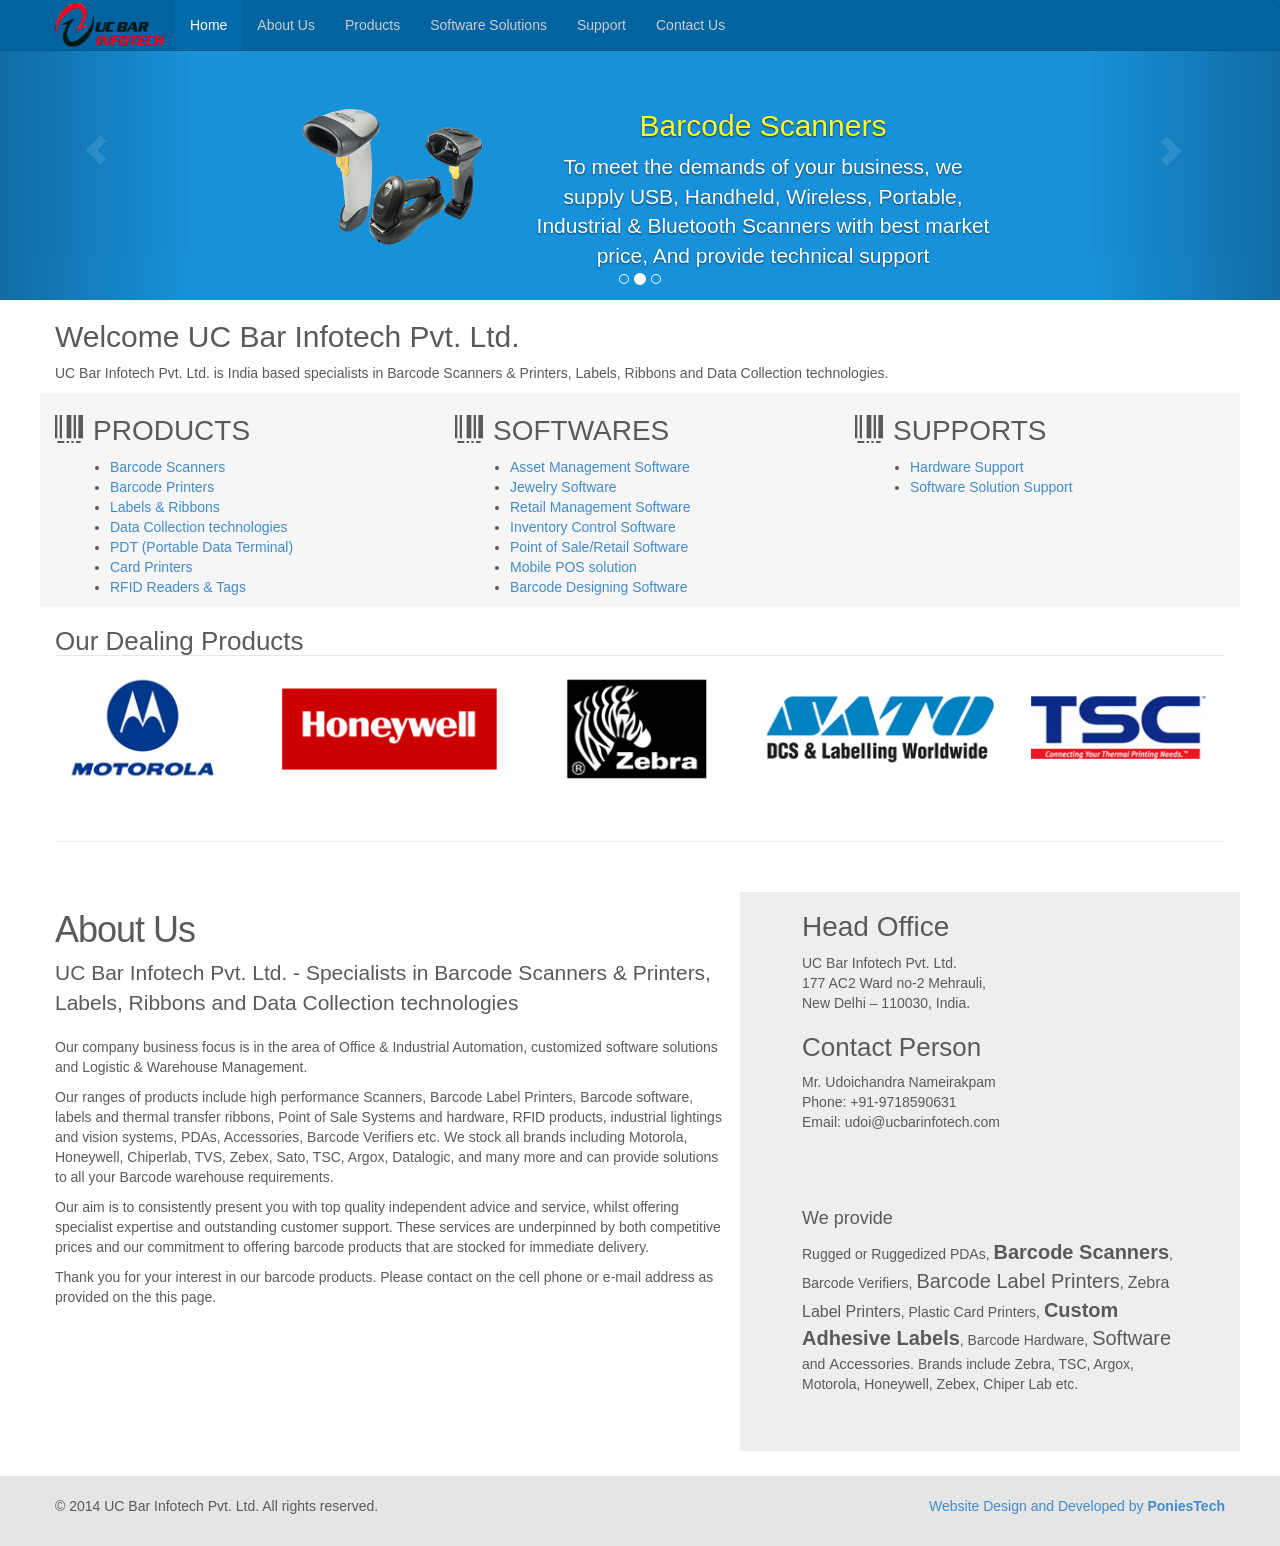
<file: old/index.htm>
<!DOCTYPE html>
<html lang="en"><head>
<meta http-equiv="content-type" content="text/html; charset=UTF-8">
    <meta charset="utf-8">
    <meta http-equiv="X-UA-Compatible" content="IE=edge">
    <meta name="viewport" content="width=device-width, initial-scale=1">
    <meta name="description" content="">
    <meta name="author" content="">
    <link rel="shortcut icon" href="img/favicon.ico">

    <title>UC Bar Infotech - Barcode Scanners & Printers, Labels, Ribbons and Data Collection technologies</title>

    <!-- Bootstrap core CSS -->
    <link href="css/bootstrap.css" rel="stylesheet">
    <link href="css/ucBar-std.css" rel="stylesheet">

    <!-- Just for debugging purposes. Don't actually copy this line! -->
    <!--[if lt IE 9]><script src="../../assets/js/ie8-responsive-file-warning.js"></script><![endif]-->

    <!-- HTML5 shim and Respond.js IE8 support of HTML5 elements and media queries -->
    <!--[if lt IE 9]>
      <script src="https://oss.maxcdn.com/libs/html5shiv/3.7.0/html5shiv.js"></script>
      <script src="https://oss.maxcdn.com/libs/respond.js/1.4.2/respond.min.js"></script>
    <![endif]-->

    <!-- Custom styles for this template -->
    <link href="css/carousel.css" rel="stylesheet">
  <style type="text/css" id="holderjs-style"></style>
  </head>
<!-- NAVBAR
================================================== -->
  <body>
    <div class="navbar-wrapper">

        <div class="navbar navbar-inverse navbar-static-top" role="navigation">
          <div class="container">
            <div class="navbar-header">
              <button type="button" class="navbar-toggle collapsed" data-toggle="collapse" data-target=".navbar-collapse">
                <span class="sr-only">Toggle navigation</span>
                <span class="icon-bar"></span>
                <span class="icon-bar"></span>
                <span class="icon-bar"></span>
              </button>
              <a class="navbar-brand ucBarLogo" href="http://www.ucbarinfotech.com">UC Bar Infotech Pvt. Ltd.</a>
            </div>
            <div style="height: 1px;" class="navbar-collapse collapse">
              <ul class="nav navbar-nav">
                <li class="active"><a href="http://www.ucbarinfotech.com">Home</a></li>
                <li><a href="#aboutUs">About Us</a></li>
                <li><a href="#" title="Under Construction">Products</a></li>
                <li><a href="#" title="Under Construction">Software Solutions</a></li>
                <li><a href="#" title="Under Construction">Support</a></li>
                <li><a href="#contactUs">Contact Us</a></li>
              </ul>
            </div>
          </div>
        </div>
    </div>


    <!-- Carousel
    ================================================== -->
    <div id="myCarousel" class="carousel slide" data-ride="carousel">
      <!-- Indicators -->
      <ol class="carousel-indicators">
        <li data-target="#myCarousel" data-slide-to="0" class=""></li>
        <li class="active" data-target="#myCarousel" data-slide-to="1"></li>
        <li class="" data-target="#myCarousel" data-slide-to="2"></li>
      </ol>
      <div class="carousel-inner">
        <div class="item">
          <div class="container">
            <div class="carousel-caption">
				<div class="col-lg-12">
					<div class="col-lg-4">
						<img src="img/ribbon.png" alt="">
					</div>
					<div class="col-lg-8">
					  <h1 class="fc1">Thermal Transfer Ribbon</h1>
					  <p>Specialize in the supply of Wax, Wax resin, Resin, Wash Care, Color Ribbons suitable for all popular Barcode Label Printers as well as provide technical support and guidance</p>
					</div>
				</div>
            </div>
          </div>
        </div>
        <div class="item active">
          <div class="container">
            <div class="carousel-caption">
				<div class="col-lg-12">
					<div class="col-lg-4">
						<img src="img/scanners.png" alt="">
					</div>
					<div class="col-lg-8">
					  <h1 class="fc1">Barcode Scanners</h1>
					  <p>To meet the demands of your business, we supply USB, Handheld, Wireless, Portable, Industrial &amp;  Bluetooth Scanners with best market price, And provide technical support</p>
					</div>
				</div>
            </div>
          </div>
        </div>
        <div class="item">
          <div class="container">
            <div class="carousel-caption">			
				<div class="col-lg-12">
					<div class="col-lg-4">
						<img src="img/stickers.png" alt="">
					</div>
					<div class="col-lg-8">
					  <h1 class="fc1">Barcode Labels</h1>
					  <p>Deal in UPM Raflatac, Avery Dennison and Normal Papers with types - Direct Thermal, Cromo, Polyester &amp; 2 Mill polyester And also deal in Taffeta, Satin</p>
					</div>
				</div>
            </div>
          </div>
        </div>
      </div>
      <a class="left carousel-control" href="#myCarousel" data-slide="prev"><span class="glyphicon glyphicon-chevron-left"></span></a>
      <a class="right carousel-control" href="#myCarousel" data-slide="next"><span class="glyphicon glyphicon-chevron-right"></span></a>
    </div><!-- /.carousel -->

    <div class="container marketing">
      <div class="row">
		<div class="col-lg-12">
			<h1>Welcome UC Bar Infotech Pvt. Ltd.</h1>
			<p>
				UC Bar Infotech Pvt. Ltd. is India based specialists in Barcode Scanners & Printers, Labels, Ribbons and Data Collection technologies.
			</p>
		</div>
	  </div>

      <!-- Three columns of text below the carousel -->
      <div class="row bg2">
        <div class="col-sm-4">
          <h2><span class="glyphicon glyphicon-barcode ubarIco"></span>PRODUCTS</h2>
          <p>
			<ul class="barItem">
				<li><a href="#">Barcode Scanners</a></li>
				<li><a href="#">Barcode Printers</a></li>
				<li><a href="#">Labels & Ribbons</a></li>
				<li><a href="#">Data Collection technologies</a></li>
				<li><a href="#">PDT (Portable Data Terminal)</a></li>
				<li><a href="#">Card Printers</a></li>
				<li><a href="#">RFID Readers & Tags</a></li>
			</ul>
		  </p>
        </div><!-- /.col-lg-4 -->
        <div class="col-sm-4">
          <h2><span class="glyphicon glyphicon-barcode ubarIco"></span>SOFTWARES</h2>
          <p>
			<ul class="barItem">
				<li><a href="#">Asset Management Software</a></li>
				<li><a href="#">Jewelry Software</a></li>
				<li><a href="#">Retail Management Software</a></li>
				<li><a href="#">Inventory Control Software</a></li>
				<li><a href="#">Point of Sale/Retail Software</a></li>
				<li><a href="#">Mobile POS solution</a></li>
				<li><a href="#">Barcode Designing Software</a></li>
			</ul>
		  </p>
        </div><!-- /.col-lg-4 -->
        <div class="col-sm-4">
          <h2><span class="glyphicon glyphicon-barcode ubarIco"></span>SUPPORTS</h2>
          <p>
			<ul class="barItem">
				<li><a href="#">Hardware Support</a></li>
				<li><a href="#">Software Solution Support</a></li>
			</ul>
		  </p>
        </div><!-- /.col-lg-4 -->
      </div><!-- /.row -->
	  
      <div class="row">
		<div class="col-lg-12">
			<h3 class="brdB">Our Dealing Products</h3>
			<div>
				<img src="img/dealingProd.png" style="width:100%" alt="" />
			</div>
		</div>
	  </div>


      <!-- START THE FEATURETTES -->

      <hr class="featurette-divider">

      <div class="row featurette" id="aboutUs">
        <div class="col-md-7">
          <h2 class="featurette-heading">About Us</h2>
          <p class="lead">UC Bar Infotech Pvt. Ltd. - Specialists in Barcode Scanners & Printers, Labels, Ribbons and Data Collection technologies</p>
			<p>Our company business focus is in the area of Office & Industrial Automation, customized software solutions and Logistic & Warehouse Management.</p>
			<p>Our ranges of products include high performance Scanners, Barcode Label Printers, Barcode software, labels and thermal transfer ribbons, Point of Sale Systems and hardware, RFID products, industrial lightings and vision systems, PDAs, Accessories, Barcode Verifiers etc. We stock all brands including Motorola, Honeywell, Chiperlab, TVS, Zebex, Sato, TSC, Argox, Datalogic, and many more and can provide solutions to all your Barcode warehouse requirements.</p>
			<p>Our aim is to consistently present you with top quality independent advice and service, whilst offering specialist expertise and outstanding customer support. These services are underpinned by both competitive prices and our commitment to offering barcode products that are stocked for immediate delivery.</p>
			<p>Thank you for your interest in our barcode products. Please contact on the cell phone or e-mail address as provided on the this page.</p>
        </div>
        <div id="contactUs" class="col-md-5 bg3">
			<div class="col-md-12" style="padding-left:10%;padding-bottom:10px">
			  <h2>Head Office</h2>
			  <p>UC Bar Infotech Pvt. Ltd.<br/>177 AC2 Ward no-2 Mehrauli,<br />New Delhi – 110030, India.</p>
			  <h3>Contact Person</h3>
			  <p>Mr. Udoichandra Nameirakpam<br/>Phone: +91-9718590631<br />Email: udoi@ucbarinfotech.com</p>
			</div>
			<div class="col-md-12" style="padding:10%">
				<h4>We provide</h4>
				<p>Rugged or Ruggedized PDAs, <span class="fs20 bold">Barcode Scanners</span>, Barcode Verifiers, <span class="fs20">Barcode Label Printers</span>, <span class="fs16">Zebra Label Printers</span>, Plastic Card Printers, <span class="fs20 bold">Custom Adhesive Labels</span>, Barcode Hardware, <span class="fs20">Software</span> and <span class="fs15">Accessories</span>.  Brands include Zebra, TSC, Argox, Motorola, Honeywell, Zebex, Chiper Lab etc.</p>
			</div>
        </div>
      </div>

    </div><!-- /.container -->

	<!-- FOOTER -->
  <footer class="footer">
	<div class="container">
		<div class="row">
			<p class="pull-right"><a href="#">Website Design and Developed by <strong>PoniesTech</strong></a></p>
			<p>© 2014 UC Bar Infotech Pvt. Ltd. All rights reserved. <a href="#" class="hide">Privacy</a> <a href="#" class="hide">Terms</a></p>
		</div>
	</div>
  </footer>


    <!-- Bootstrap core JavaScript
    ================================================== -->
    <!-- Placed at the end of the document so the pages load faster -->
    <script src="js/jquery.js"></script>
    <script src="js/bootstrap.js"></script>
    <script src="js/docs.js"></script>
  

</body></html>
</file>
<file: old/css/ucBar-std.css>
.ucBarLogo{background-image:url(../img/ucBarLogo.png)}
.ucBarLogo{width:110px;height:44px;background-position:0 0;background-size:110px 44px;background-repeat:no-repeat;display:inline-block;text-indent:-9999px;margin:3px 10px 0 0;cursor:default}
.ubarIco{top:3px;position:relative;margin-right:10px}
ul.barItem{text-align:left;margin-left:15px}

.footer{margin-top:25px;background:#e5e5e5;padding:20px 0}


@media (min-width:992px){
	h1, .h1{font-size:30px}
	h2, .h2{font-size:28px}
	h3, .h3{font-size:26px}
	h2.featurette-heading{font-size:36px}
}
@media (min-width:1200px){
	.carousel-inner .item .col-lg-4 img{width:85%}
}
@media (min-width: 992px) and (max-width: 1199px){
	.carousel-inner .item .col-lg-4 img{width:100%}
	.carousel-inner .item .col-lg-4{width:40%;float:left}
	.carousel-inner .item .col-lg-8{width:60%;float:right}
	.carousel-inner .item .col-lg-8 h1{font-size:30px}
	.carousel-inner .item .col-lg-8 p{font-size:20px}
}
@media (min-width: 768px) and (max-width: 991px){
	.carousel-inner .item .col-lg-4 img{width:100%}
	.carousel-inner .item .col-lg-4{width:40%;float:left}
	.carousel-inner .item .col-lg-8{width:60%;float:right}
	.carousel-inner .item .col-lg-8 h1{font-size:24px}
	.carousel-inner .item .col-lg-8 p{font-size:18px}
}
@media (min-width:451px) and (max-width: 767px){
	.carousel-inner .item .col-lg-4 img{width:100%}
	.carousel-inner .item .col-lg-4{width:40%;float:left}
	.carousel-inner .item .col-lg-8{width:60%;float:right}
	.carousel-inner .item .col-lg-8 h1{font-size:20px}
	.carousel-inner .item .col-lg-8 p{font-size:12px}
	.carousel-caption{bottom:auto;top:40px}
}
@media (min-width:1px) and (max-width:450px){
	.carousel-inner .item .col-lg-4 img{width:50%}
	.carousel-inner .item .col-lg-4{width:100%;float:none;}
	.carousel-inner .item .col-lg-8{width:100%;float:none;margin-top:-10px}
	.carousel-inner .item .col-lg-8 h1{font-size:14px}
	.carousel-inner .item .col-lg-8 p{font-size:10px;margin-top:-10px}
	.carousel-caption{bottom:auto;top:40px}
}

@media (min-width:768px) and (max-width: 1199px){
	ul.barItem{margin-left:0;padding:0 0 0 15px}
	h1, .h1{font-size:26px}
	h2, .h2{font-size:24px}
}
@media (max-width:767px){
	ul.barItem{margin-left:0;padding:0 0 0 15px}
	h1, .h1{font-size:20px}
	h2, .h2{font-size:18px}
	h3, .h3{font-size:16px}
}


.brdB{border-bottom:1px solid #e5e5e5}

.fc1{color:#fcfa2b}

.bg1{background:#ffffff}
.bg2{background:#f6f6f6}
.bg3{background:#eeeeee}

.fs15{font-size:15px}
.fs16{font-size:16px}
.fs20{font-size:20px}

.bold{font-weight:bold}
</file>
<file: old/css/carousel.css>
/* GLOBAL STYLES
-------------------------------------------------- */
/* Padding below the footer and lighter body text */

body {
  color: #5a5a5a;
}



/* CUSTOMIZE THE NAVBAR
-------------------------------------------------- */

/* Special class on .container surrounding .navbar, used for positioning it into place. */
.navbar-wrapper {
  position: absolute;
  top: 0;
  right: 0;
  left: 0;
  z-index: 20;
}

/* Flip around the padding for proper display in narrow viewports */
.navbar-wrapper .container {
  padding-right: 0;
  padding-left: 0;
}
.navbar-wrapper .navbar {
  padding-right: 15px;
  padding-left: 15px;
}


/* CUSTOMIZE THE CAROUSEL
-------------------------------------------------- */

/* Carousel base class */
.carousel {
  height: 300px;
  /*margin-bottom: 60px;*/
}
/* Since positioning the image, we need to help out the caption */
.carousel-caption {
  z-index: 10;
}

/* Declare heights because of positioning of img element */
.carousel .item {
  height: 300px;
  background-color: #1791da;
}
.carousel-inner > .item > img {
  position: absolute;
  top: 0;
  left: 0;
  min-width: 100%;
  height: 300px;
}



/* MARKETING CONTENT
-------------------------------------------------- */

/* Pad the edges of the mobile views a bit */
.marketing {
  padding-right: 15px;
  padding-left: 15px;
}

/* Center align the text within the three columns below the carousel */
.marketing .col-lg-4 {
  margin-bottom: 20px;
  text-align: center;
}
.marketing h2 {
  font-weight: normal;
}
.marketing .col-lg-4 p {
  margin-right: 10px;
  margin-left: 10px;
}


/* Featurettes
------------------------- */

.featurette-divider {
  margin: 50px 0; /* Space out the Bootstrap <hr> more */
}

/* Thin out the marketing headings */
.featurette-heading {
  font-weight: 300;
  line-height: 1;
  letter-spacing: -1px;
}



/* RESPONSIVE CSS
-------------------------------------------------- */

@media (min-width: 768px) {

  /* Remove the edge padding needed for mobile */
  .marketing {
    padding-right: 0;
    padding-left: 0;
  }

  /* Navbar positioning foo */
  /*.navbar-wrapper {
    margin-top: 20px;
  }*/
  .navbar-wrapper .container {
    padding-right: 15px;
    padding-left:  15px;
  }
  .navbar-wrapper .navbar {
    padding-right: 0;
    padding-left:  0;
  }

  /* The navbar becomes detached from the top, so we round the corners */
  .navbar-wrapper .navbar {
    border-radius: 4px;
  }

  /* Bump up size of carousel content */
  .carousel-caption p {
    margin-bottom: 20px;
    font-size: 21px;
    line-height: 1.4;
  }

  .featurette-heading {
    font-size: 50px;
  }
}
</file>
